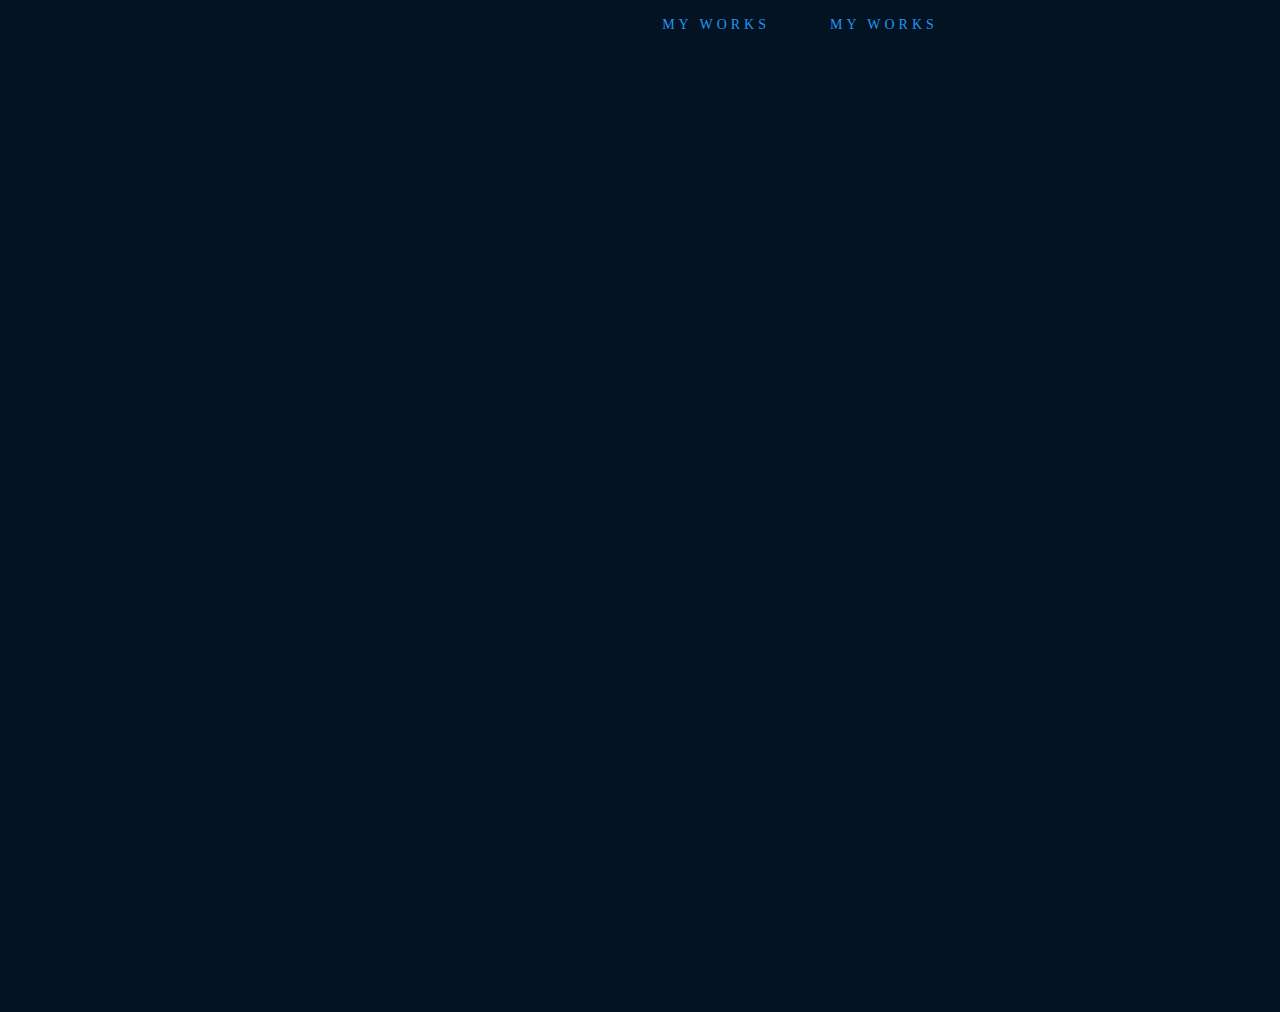
<file: index.html>
<!DOCTYPE html>
<html lang="en">
<head>
	<meta charset="UTF-8">
	<meta name="description" content="A Pro Web Developer">
	<meta name="keywords" content="Website builder, Node JS, HTML, CSS, JavaScript, Databases, Making A Website">
	<meta name="author" content="BozoV9">
	<link rel="stylesheet" type="text/css" href="style.css">
	<title>Button</title>
</head>
<body>
	<nav>
		<ul>
			<div>
				<li>
					<a href="#">
				<span></span>
				<span></span>	
				<span></span>
				<span></span>
				My Works
					</a>
				</li>
				<li>
					<a href="#">
				<span></span>
				<span></span>	
				<span></span>
				<span></span>
				My Works
					</a>
				</li>
			</div>
		</ul>
	</nav>
	
</body>
</html>
</file>
<file: style.css>
*{
	padding: 0;
	margin:0;
	box-sizing: border-box;
}
body{
	padding: 0;
	margin: 0;
	display: flex;
	justify-content: center;
	align-items: center;
	min-height: 100vh;
	background:#031321;
	font-family: consolas;

}
nav{
	
	margin: 2px 0 75% 25%;
	
}

nav ul li{
	list-style: none;
	float: left;
}
a{
	text-decoration: none;
	position: relative;
	display: inline-block;
	margin-top: 0;
	padding: 15px 30px;
	color: #2196f3;
	text-transform: uppercase;
	letter-spacing: 4px;
	font-size:14px;
	overflow: hidden;
	transition: 0.2s;
}
a:hover{
	color: #255784;
	background: #2196f3;
	
	box-shadow: 0 0 10px #2196f3,0 0 40px #2196f3;
	transition-delay: 1s;
}
a span{
	position: absolute;
	display: block;
}
a span:nth-child(1)
{
	top: 0;
	left:-100%;
	width: 100%;
	height: 2px;
	background: linear-gradient(90deg, transparent,#2196f3);
}
a:hover span:nth-child(1){
	left: 100%;
	transition: 1s;
}
a span:nth-child(3)
{
	bottom: 0;
	right:-100%;
	width: 100%;
	height: 2px;
	background: linear-gradient(90deg, transparent,#2196f3);
}
a:hover span:nth-child(3){
	right: 100%;
	transition: 1s;
	transition-delay: 0.5s;
}
a span:nth-child(2)
{
	top: -100%;
	right:0;
	width: 2px;
	height: 100%;
	background: linear-gradient(180deg, transparent,#2196f3);
}
a:hover span:nth-child(2){
	top: 100%;
	transition: 1s;
	transition-delay: 0.25s;
}
a span:nth-child(4)
{
	bottom: -100%;
	left:0;
	width: 2px;
	height: 100%;
	background: linear-gradient(360deg, transparent,#2196f3);
}
a:hover span:nth-child(4){
	bottom: 100%;
	transition: 1s;
	transition-delay: 0.75s;
}
</file>
